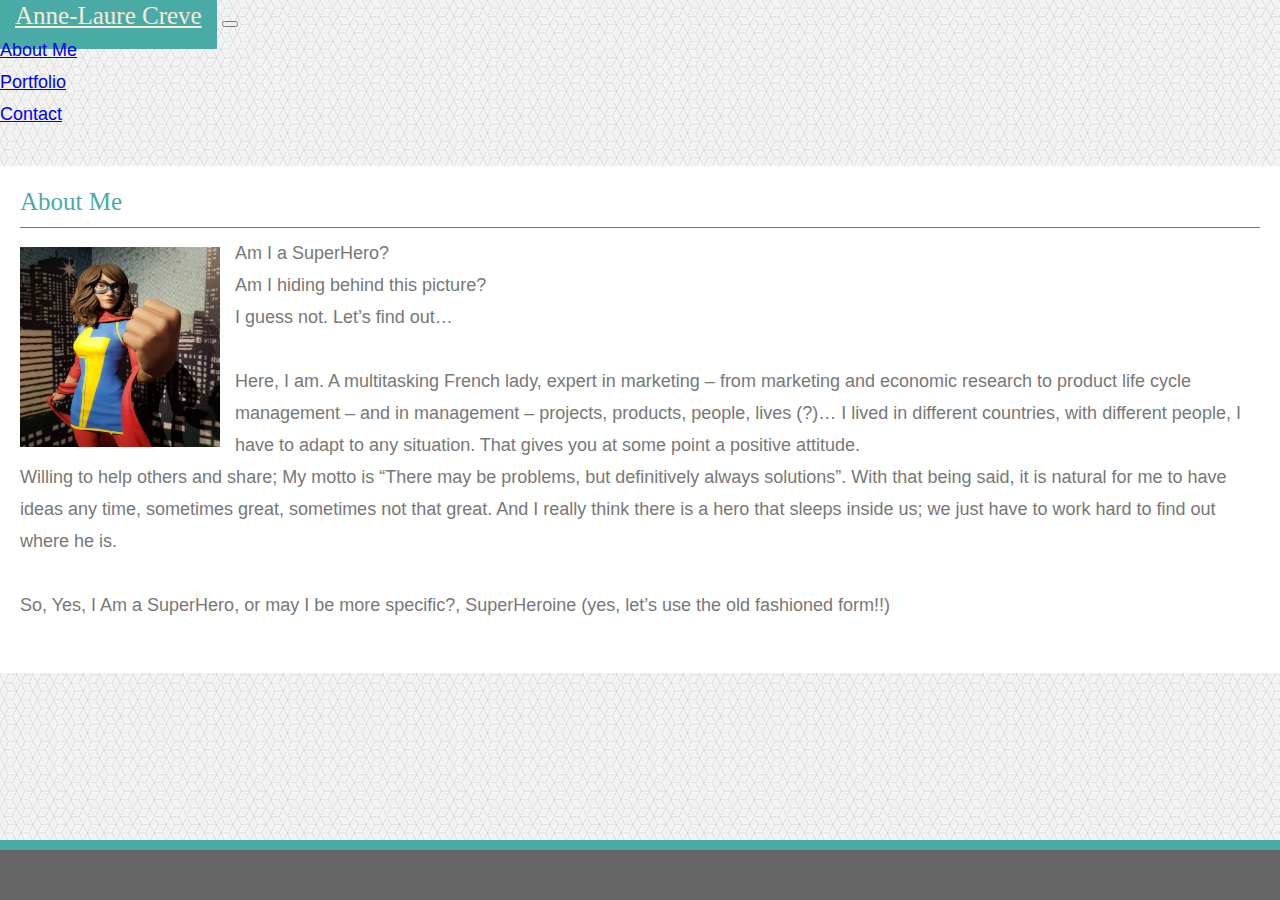
<file: index.html>
<!doctype html>
<html lang="en">

<head>
    <!-- Required meta tags -->
    <meta charset="utf-8">
    <meta name="viewport" content="width=device-width, initial-scale=1, shrink-to-fit=no">
    <link rel="stylesheet" href="css/reset.css">
    <!-- Bootstrap CSS -->
    <link rel="stylesheet" href="https://stackpath.bootstrapcdn.com/bootstrap/4.1.3/css/bootstrap.min.css" integrity="sha384-MCw98/SFnGE8fJT3GXwEOngsV7Zt27NXFoaoApmYm81iuXoPkFOJwJ8ERdknLPMO"
        crossorigin="anonymous">
    <link rel="stylesheet" type="text/css" href="css/style.css">

    <title>About Me</title>
</head>

<body>
    <nav class="navbar navbar-expand-md navbar-light bg-light">
        <header class="container">
            <!-- <div class="row"> -->
            <div class="col-md-6">
                <a class="navbar-brand" href="#" style="color:antiquewhite; background-color: #4aaaa5">Anne-Laure Creve</a>
                <button class="navbar-toggler" type="button" data-toggle="collapse" data-target="#collapsibleNavbar">
                    <span class="navbar-toggler-icon"></span>
                </button>
            </div>
            <div class="col-md-6">
                <div class="collapse navbar-collapse float-md-right" id="collapsibleNavbar">
                    <ul class="navbar-nav ml-auto">
                        <li class="nav-item">
                            <a class="nav-link" href="index.html">About Me</a>
                        </li>
                        <li class="nav-item">
                            <a class="nav-link" href="portfolio.html">Portfolio</a>
                        </li>
                        <li class="nav-item">
                            <a class="nav-link" href="contact.html">Contact</a>
                        </li>
                    </ul>
                </div>
                <!-- </div> -->
        </header>
    </nav>
    <br>
    <br>
    <br>


    <div class="container">
        <div class="content">
            <h1>About Me</h1>
            <hr size="1px" color="#777777" width="100%"> </hr>

            <p>
                <img src="images/portfolio-about-me.PNG" alt="Wonder Anne-Laure" style="float:left; margin:10px 15px 0px 0px; width:200px;height: 200px"
                    class="responsive">
                <div class="media-body">

                    Am I a SuperHero?
                    <br>Am I hiding behind this picture?
                    <br>I guess not. Let’s find out…

                    <br>
                    <br>Here, I am. A multitasking French lady, expert in marketing – from marketing and economic research to
                    product life cycle management – and in management – projects, products, people, lives (?)… I lived in
                    different countries, with different people, I have to adapt to any situation. That gives you at some
                    point a positive attitude.
                    <br>Willing to help others and share; My motto is “There may be problems, but definitively always solutions”.
                    With that being said, it is natural for me to have ideas any time, sometimes great, sometimes not that
                    great. And I really think there is a hero that sleeps inside us; we just have to work hard to find out
                    where he is.

                    <br>
                    <br> So, Yes, I Am a SuperHero, or may I be more specific?, SuperHeroine (yes, let’s use the old fashioned
                    form!!)

                    <br>
                    <br>


                </div>
            </p>
        </div>

    </div>

    <!-- footer -->
    <footer>
        <div class='border'>
            <div class='border1'></div>
            <div class='border2'></div>
        </div>
    </footer>


    <!-- Optional JavaScript -->
    <!-- jQuery first, then Popper.js, then Bootstrap JS -->
    <script src="https://code.jquery.com/jquery-3.3.1.slim.min.js" integrity="sha384-q8i/X+965DzO0rT7abK41JStQIAqVgRVzpbzo5smXKp4YfRvH+8abtTE1Pi6jizo"
        crossorigin="anonymous"></script>
    <script src="https://cdnjs.cloudflare.com/ajax/libs/popper.js/1.14.3/umd/popper.min.js" integrity="sha384-ZMP7rVo3mIykV+2+9J3UJ46jBk0WLaUAdn689aCwoqbBJiSnjAK/l8WvCWPIPm49"
        crossorigin="anonymous"></script>
    <script src="https://stackpath.bootstrapcdn.com/bootstrap/4.1.3/js/bootstrap.min.js" integrity="sha384-ChfqqxuZUCnJSK3+MXmPNIyE6ZbWh2IMqE241rYiqJxyMiZ6OW/JmZQ5stwEULTy"
        crossorigin="anonymous"></script>
</body>

</html>
</file>
<file: css/style.css>
* {
    box-sizing: border-box;
}

body {
    font-size: 18px;
    line-height: 32px;
    text-align: left;
    color: #777777;
    background-image: url(../images/qbkls/qbkls.png);
    font-family: Arial, Helvetica, sans-serif;

}

/* header {
    position:fixed;
    z-index: 1;
    width: 100%;
    left: 0;
    right: 0;
    top: 0;
    margin: 0;
    height: 70px;
    background-color: #ffffff;
} */
.navbar {
    /* width: 960px; */
    float: center;
    margin: 0;
    padding: 0;
    height: 70px;
}

/* .navbar {
    width: 960px;
    float: center;
    padding: 20px;
    border: 20px;
    margin: auto;
    background-color: #ffffff;
} */

.navbar-brand {
    padding-left: 15px;
    padding-right: 15px;
    padding-top: 20px;
    padding-bottom: 20px;
    font-size: 25px;
    font-family: Georgia, 'Times New Roman', Times, serif;
    
}


.content {
    float: center;
    padding: 20px;
    border: 20px;
    margin: auto;
    background-color: #ffffff;
}

h1 {
    color: #4aaaa5;
    text-align: left;
    font-family: Georgia, 'Times New Roman', Times, serif;
    font-size: 25px;
}

.col {
    position: relative;
    float: left;
    padding-bottom: 25px;
    max-width: 50%;
 
    border-bottom: 20px;
}

.img-thumbnail {
    margin-bottom: 10px;
}

.card-title {
    position: absolute;
    border-bottom: 20px;
    right: 15px;
    left: 15px;
    bottom: 15px;
    background-color: #4aaaa5;
    padding-top: 10px;
    padding-bottom: 10px;
    color: white;
    text-align: center;
    margin-block-end: 0;
    margin-bottom: 20px;
    display: block;
}



/* Style for FOOTER  */
footer {
    width: 100%;
    height: 70px;
 }

.border {
    width: 100%;
    position: fixed;
    left: 0;
    bottom: 0;
    margin: 0;
}

.border1 {
   height: 10px;
   background: #4aaaa5;
}

.border2 {
    height: 50px;
    background: #666666;
}
</file>
